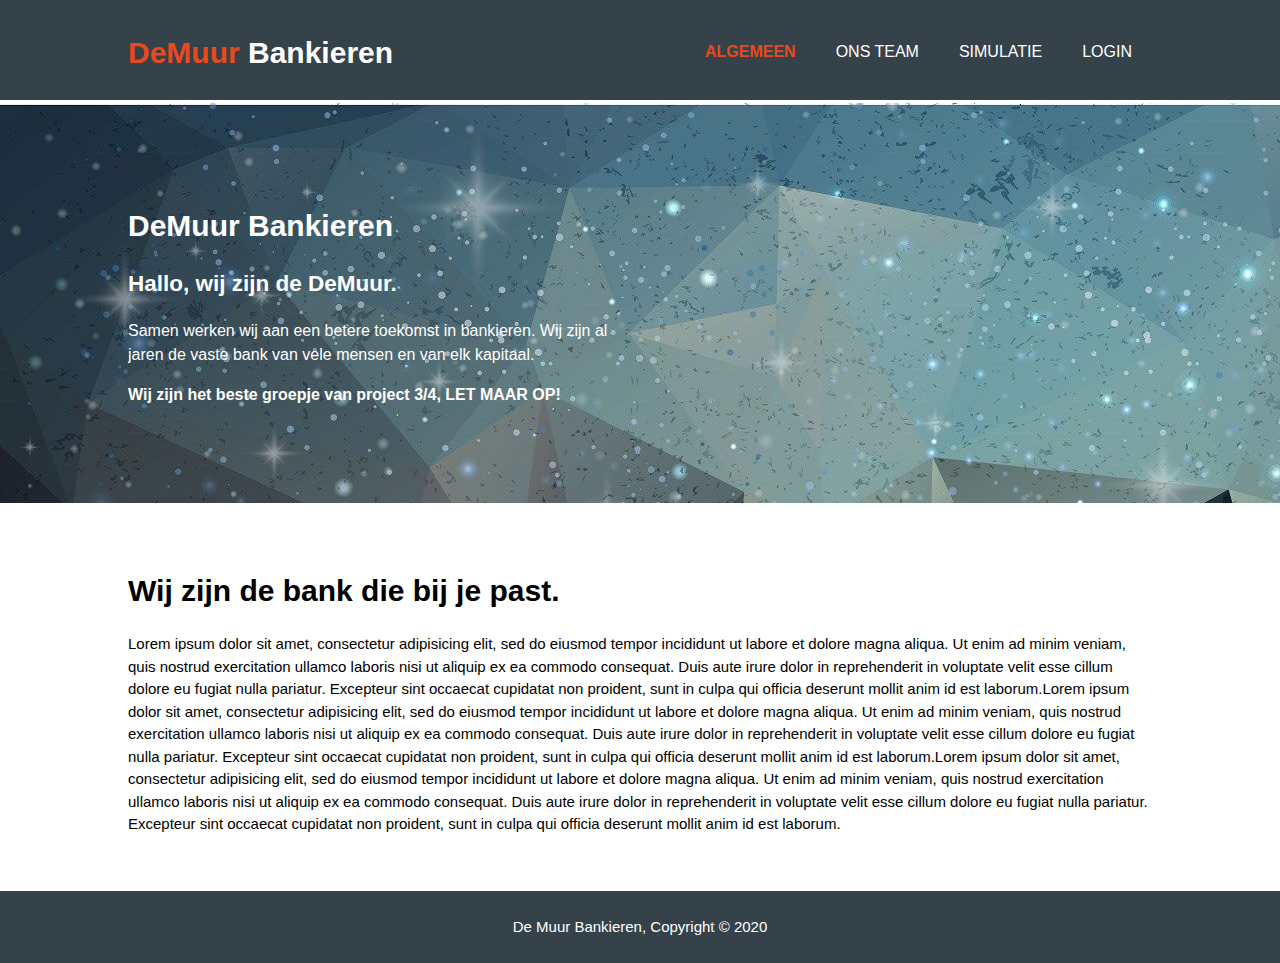
<file: html/index.html>
<!DOCTYPE html>
<html>
  <head>
    <meta charset="utf-8">
    <meta name="viewport" content="width=device-width">
    <meta name="keywords" content="Web Design, school projects, ..... , .....">
    <meta name="author" content="Glenn Capelle">
    <title>DeMuur | Welkom</title>
    <link rel="stylesheet" href="h.css">
  </head>
  <body>
    <header>
        <div class="container">
            <div id="branding">
               <h1><span class="highlight">DeMuur</span> Bankieren</h1>
            </div>
            <nav>
                <ul>
                    <li class="current"><a href="index.html">Algemeen</a></li>
                    <li><a href="aboutus.html">Ons Team</a></li>
                    <li><a href="simulatie.html">Simulatie</a></li>
		    <li><a href="login.php">Login</a></li>
                </ul>
            </nav>
        </div>
    </header>
    <section id="showcase" style="background-image: url('img/showcase1.jpg');">
        <div class="container">
          <h1>DeMuur Bankieren</h1>
          <h2>Hallo, wij zijn de DeMuur.</h2>
          <p>Samen werken wij aan een betere toekomst in bankieren. Wij zijn al <br> jaren de vaste bank van vele mensen en van elk kapitaal.</p>
          <p><b>Wij zijn het beste groepje van project 3/4, LET MAAR OP!</b></p>
        </div>
    </section>
    <br>
    <br>
    <section>
        <div class="container">
          <h1>Wij zijn de bank die bij je past.</h1>
          <p>Lorem ipsum dolor sit amet, consectetur adipisicing elit, sed do eiusmod tempor incididunt ut labore et dolore magna aliqua. Ut enim ad minim veniam, quis nostrud exercitation ullamco laboris nisi ut aliquip ex ea commodo consequat. Duis aute irure dolor in reprehenderit in voluptate velit esse cillum dolore eu fugiat nulla pariatur. Excepteur sint occaecat cupidatat non proident, sunt in culpa qui officia deserunt mollit anim id est laborum.Lorem ipsum dolor sit amet, consectetur adipisicing elit, sed do eiusmod tempor incididunt ut labore et dolore magna aliqua. Ut enim ad minim veniam, quis nostrud exercitation ullamco laboris nisi ut aliquip ex ea commodo consequat. Duis aute irure dolor in reprehenderit in voluptate velit esse cillum dolore eu fugiat nulla pariatur. Excepteur sint occaecat cupidatat non proident, sunt in culpa qui officia deserunt mollit anim id est laborum.Lorem ipsum dolor sit amet, consectetur adipisicing elit, sed do eiusmod tempor incididunt ut labore et dolore magna aliqua. Ut enim ad minim veniam, quis nostrud exercitation ullamco laboris nisi ut aliquip ex ea commodo consequat. Duis aute irure dolor in reprehenderit in voluptate velit esse cillum dolore eu fugiat nulla pariatur. Excepteur sint occaecat cupidatat non proident, sunt in culpa qui officia deserunt mollit anim id est laborum.</p>
        </div>
    </section>
    <br>
    <br>
    <br>
    <br>
    <footer>
        <p>De Muur Bankieren, Copyright &copy; 2020</p>
    </footer>
  </body>
</html>
</file>
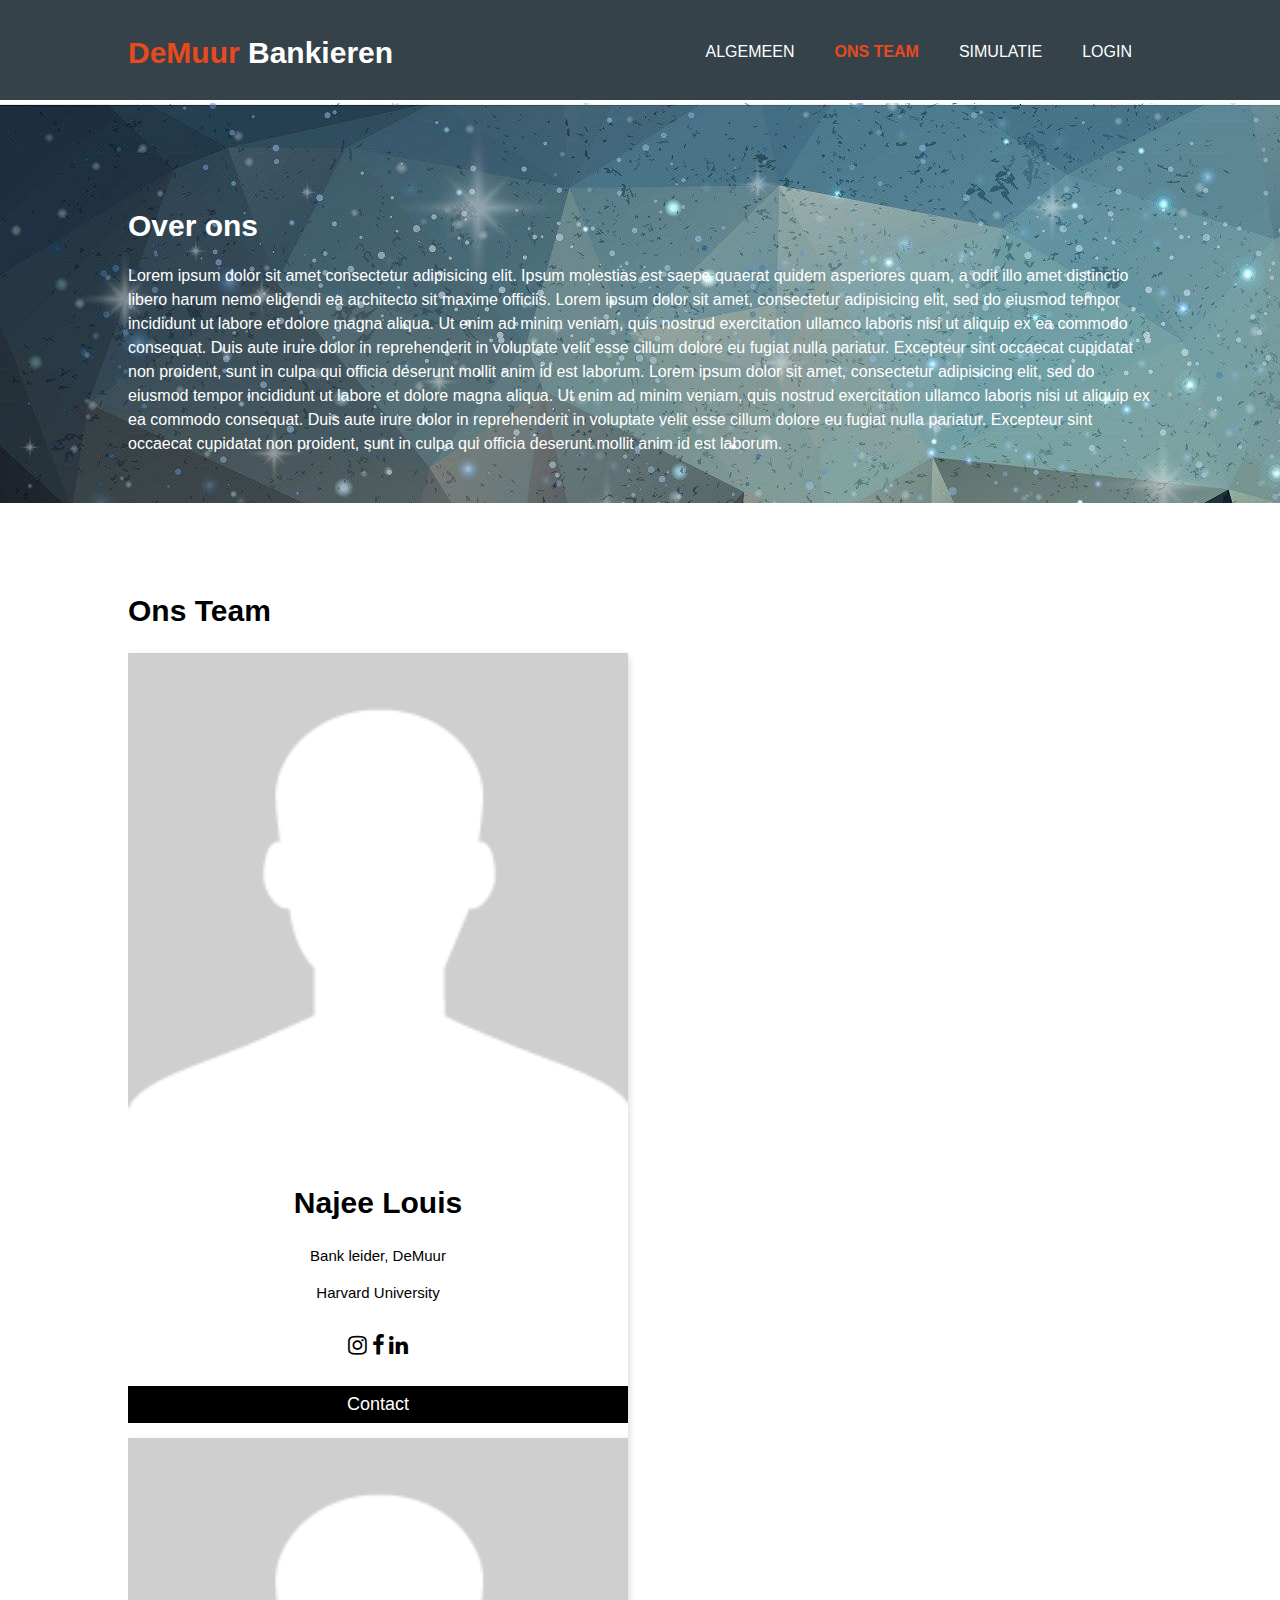
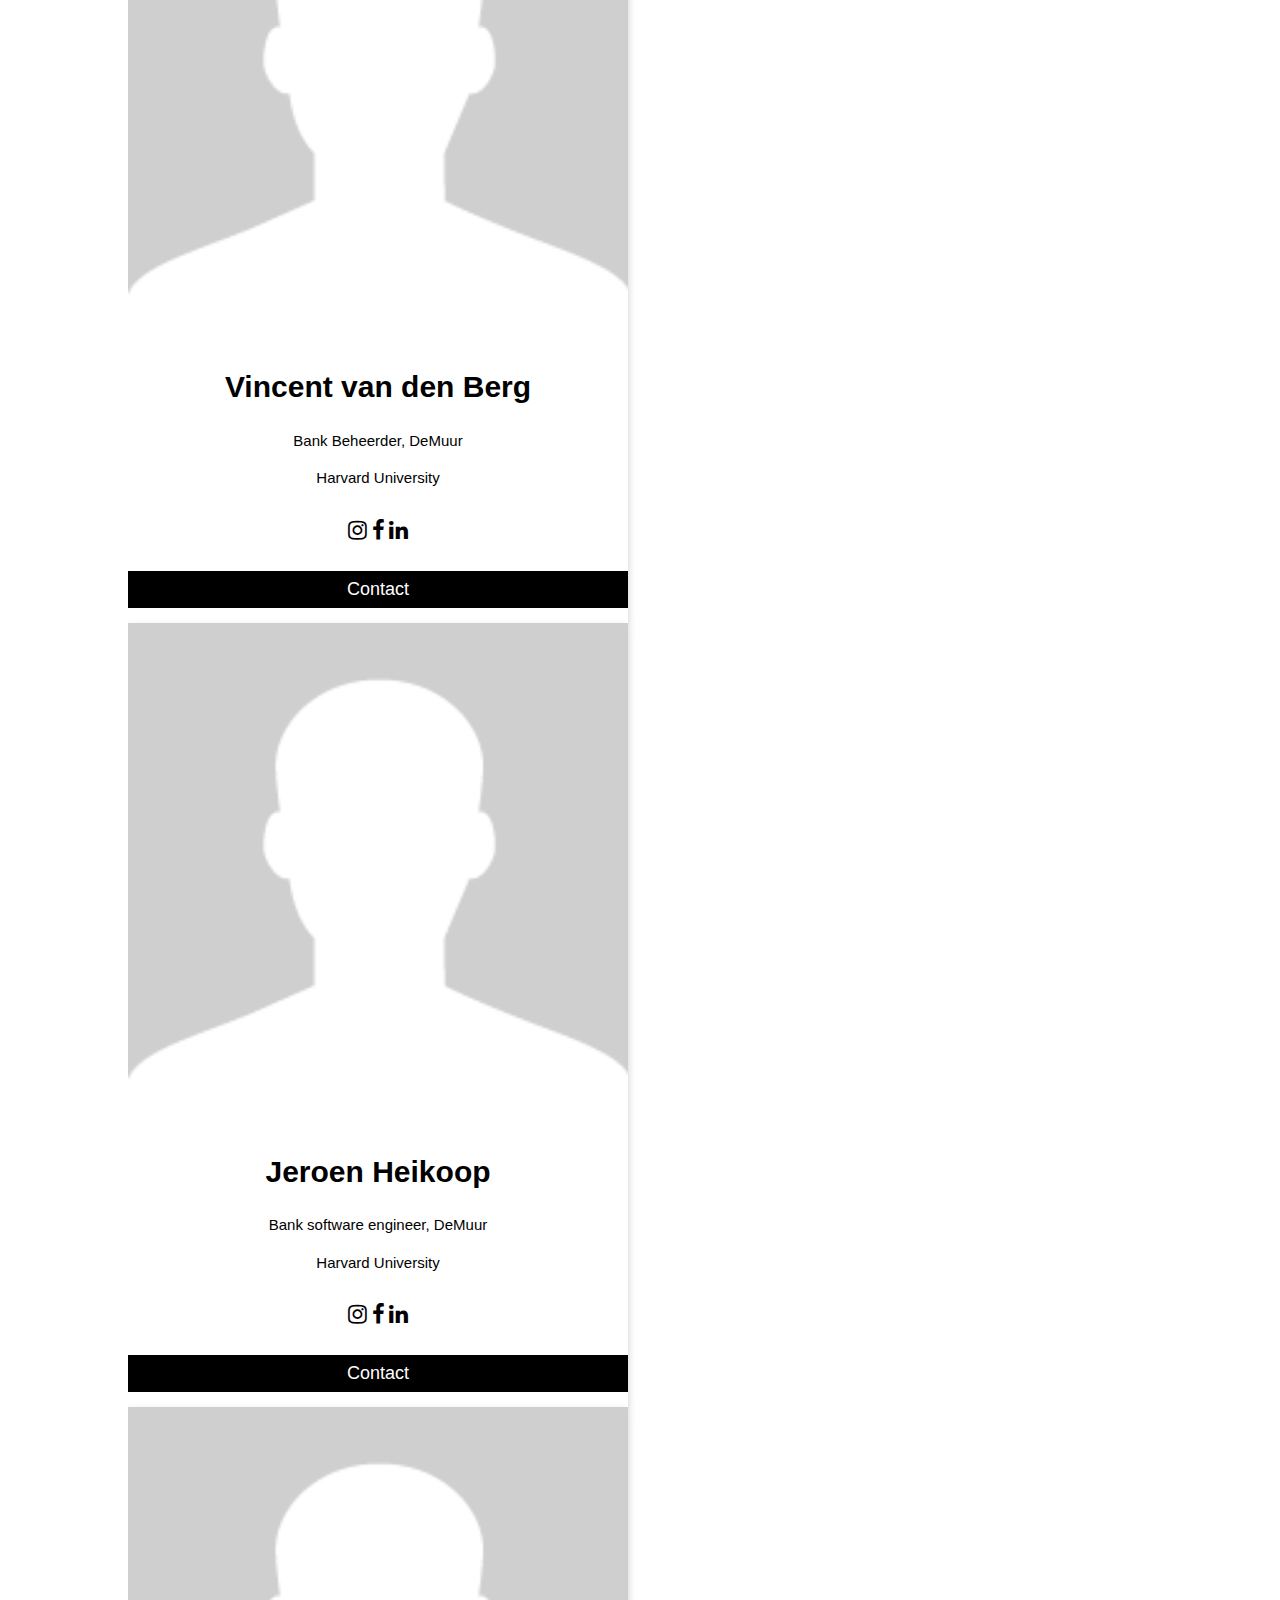
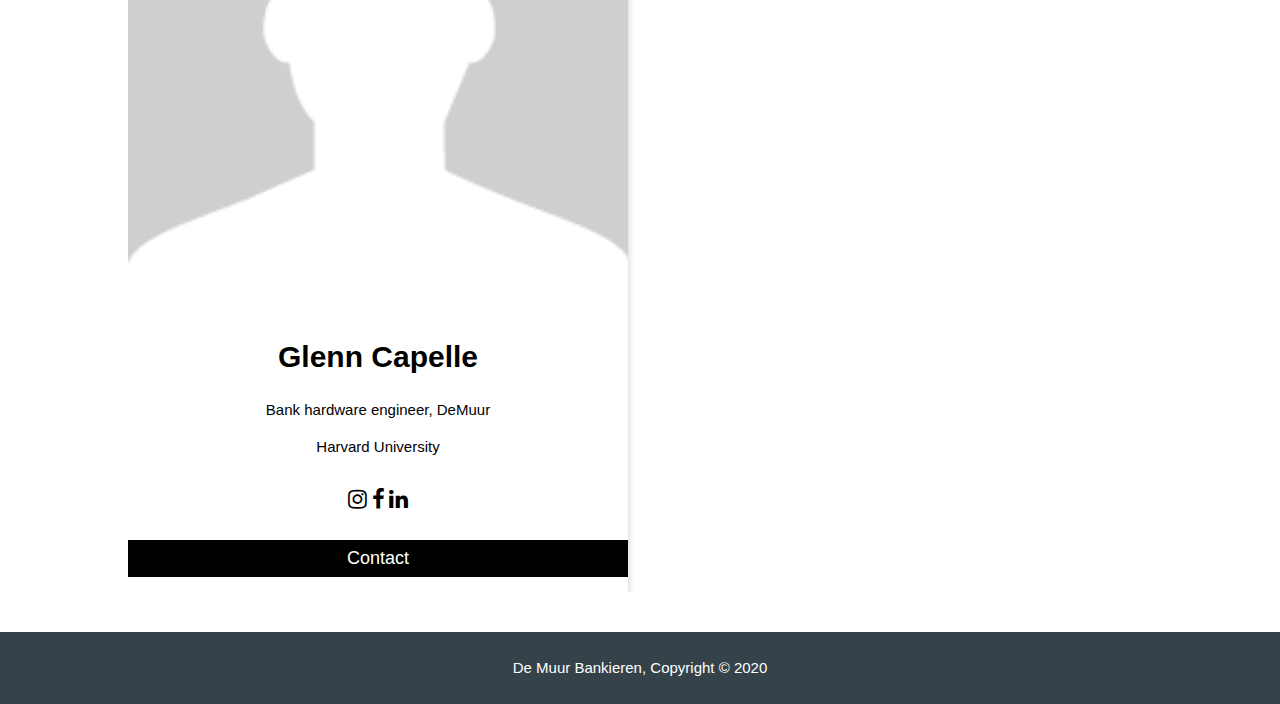
<file: html/aboutus.html>
<!DOCTYPE html>
<html>
  <head>
    <meta charset="utf-8">
    <meta name="viewport" content="width=device-width">
    <meta name="keywords" content="Web Design, school projects, ..... , .....">
    <meta name="author" content="Glenn Capelle">
    <title>DeMuur | Ons Team</title>
    <link rel="stylesheet" href="h.css">
    <link rel="stylesheet" href="https://cdnjs.cloudflare.com/ajax/libs/font-awesome/4.7.0/css/font-awesome.min.css">
  </head>
  <body>
    <header>
        <div class="container">
            <div id="branding">
               <h1><span class="highlight">DeMuur</span> Bankieren</h1>
            </div>
            <nav>
                <ul>
                    <li><a href="index.html">Algemeen</a></li>
                    <li class="current"><a href="aboutus.html">Ons Team</a></li>
                    <li><a href="simulatie.html">Simulatie</a></li>
                    <li><a href="login.php">Login</a></li>
                </ul>
            </nav>
        </div>
    </header>
    <section id="showcase" style="background-image: url('img/showcase1.jpg');">
      <div class="container">
          <h1>Over ons</h1>
          <p>Lorem ipsum dolor sit amet consectetur adipisicing elit. Ipsum molestias est saepe quaerat quidem asperiores quam, a odit illo amet distinctio libero harum nemo eligendi ea architecto sit maxime officiis. Lorem ipsum dolor sit amet, consectetur adipisicing elit, sed do eiusmod tempor incididunt ut labore et dolore magna aliqua. Ut enim ad minim veniam, quis nostrud exercitation ullamco laboris nisi ut aliquip ex ea commodo consequat. Duis aute irure dolor in reprehenderit in voluptate velit esse cillum dolore eu fugiat nulla pariatur. Excepteur sint occaecat cupidatat non proident, sunt in culpa qui officia deserunt mollit anim id est laborum. Lorem ipsum dolor sit amet, consectetur adipisicing elit, sed do eiusmod tempor incididunt ut labore et dolore magna aliqua. Ut enim ad minim veniam, quis nostrud exercitation ullamco laboris nisi ut aliquip ex ea commodo consequat. Duis aute irure dolor in reprehenderit in voluptate velit esse cillum dolore eu fugiat nulla pariatur. Excepteur sint occaecat cupidatat non proident, sunt in culpa qui officia deserunt mollit anim id est laborum.
          </p>
      </div>
    </section>
    <br>
    <br>
    <section id="boxes">
      <div class="container">
        <h1>Ons Team</h1>
        <div class="card">
          <img src="img/noProfilePicture.jpg" alt="no" style="width:100%">
          <h1>Najee Louis</h1>
          <p class="title">Bank leider, DeMuur</p>
          <p>Harvard University</p>
          <div style="margin: 24px 0;">
            <a href="#"><i class="fa fa-instagram"></i></a>
            <a href="#"><i class="fa fa-facebook"></i></a>
            <a target="_blank" href="#"><i class="fa fa-linkedin"></i></a>
          </div>
          <p><button>Contact</button></p>
        </div>
        <div class="card">
          <img src="img/noProfilePicture.jpg" alt="no" style="width:100%">
          <h1>Vincent van den Berg</h1>
          <p class="title">Bank Beheerder, DeMuur</p>
          <p>Harvard University</p>
          <div style="margin: 24px 0;">
            <a href="#"><i class="fa fa-instagram"></i></a>
            <a href="#"><i class="fa fa-facebook"></i></a>
            <a target="_blank" href="#"><i class="fa fa-linkedin"></i></a>
          </div>
          <p><button>Contact</button></p>
        </div>
        <div class="card">
          <img src="img/noProfilePicture.jpg" alt="no" style="width:100%">
          <h1>Jeroen Heikoop</h1>
          <p class="title">Bank software engineer, DeMuur</p>
          <p>Harvard University</p>
          <div style="margin: 24px 0;">
            <a href="#"><i class="fa fa-instagram"></i></a>
            <a href="#"><i class="fa fa-facebook"></i></a>
            <a target="_blank" href="#"><i class="fa fa-linkedin"></i></a>
          </div>
          <p><button>Contact</button></p>
        </div>
        <div class="card">
          <img src="img/noProfilePicture.jpg" alt="no" style="width:100%">
          <h1>Glenn Capelle</h1>
          <p class="title">Bank hardware engineer, DeMuur</p>
          <p>Harvard University</p>
          <div style="margin: 24px 0;">
            <a target="_blank" href="https://www.instagram.com/glenncapelle/"><i class="fa fa-instagram"></i></a>
            <a target="_blank" href="https://www.facebook.com/glenn.capelle"><i class="fa fa-facebook"></i></a>
            <a target="_blank" href="https://nl.linkedin.com/in/glenn-capelle-469343176"><i class="fa fa-linkedin"></i></a>
          </div>
          <p><button>Contact</button></p>
        </div>
      </div>
    </section>
    <br>
    <br>
    <br>
    <br>
      <footer>
        <p>De Muur Bankieren, Copyright &copy; 2020</p>
    </footer>
  </body>
</html>
</file>
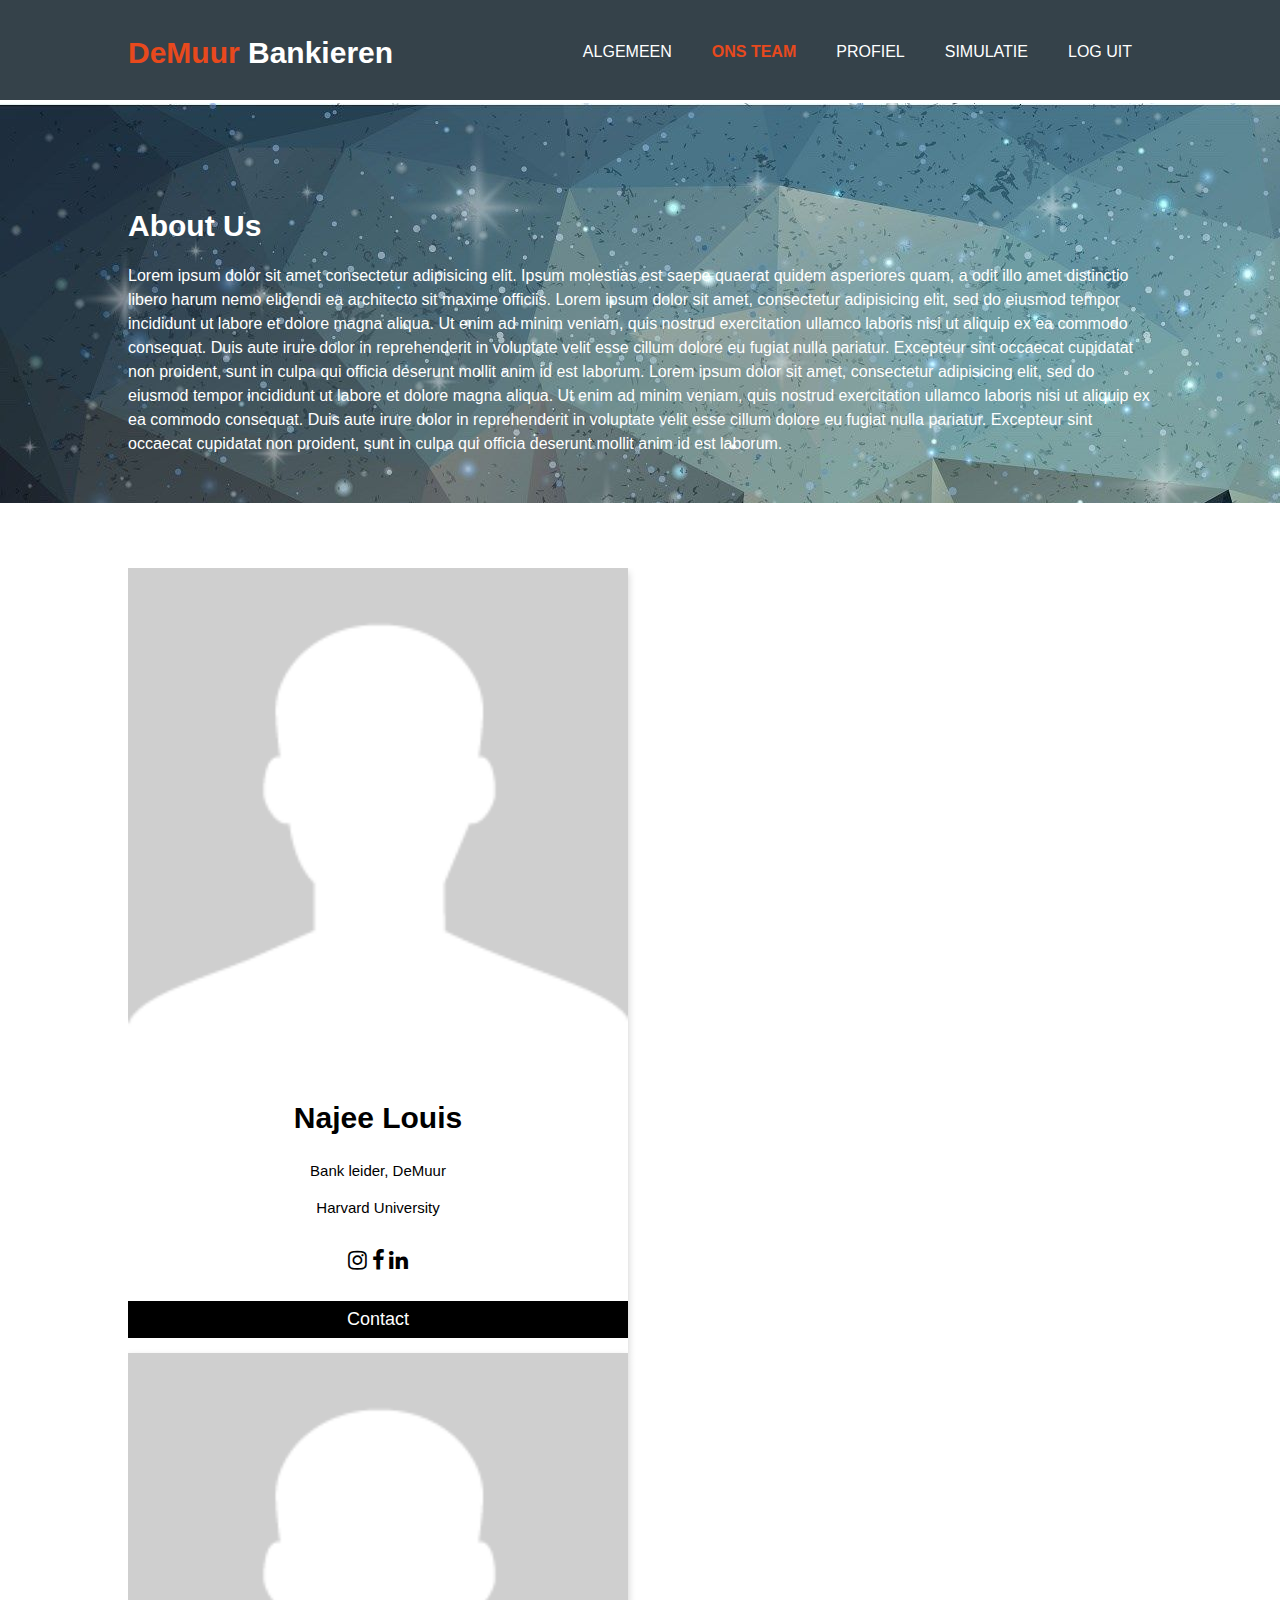
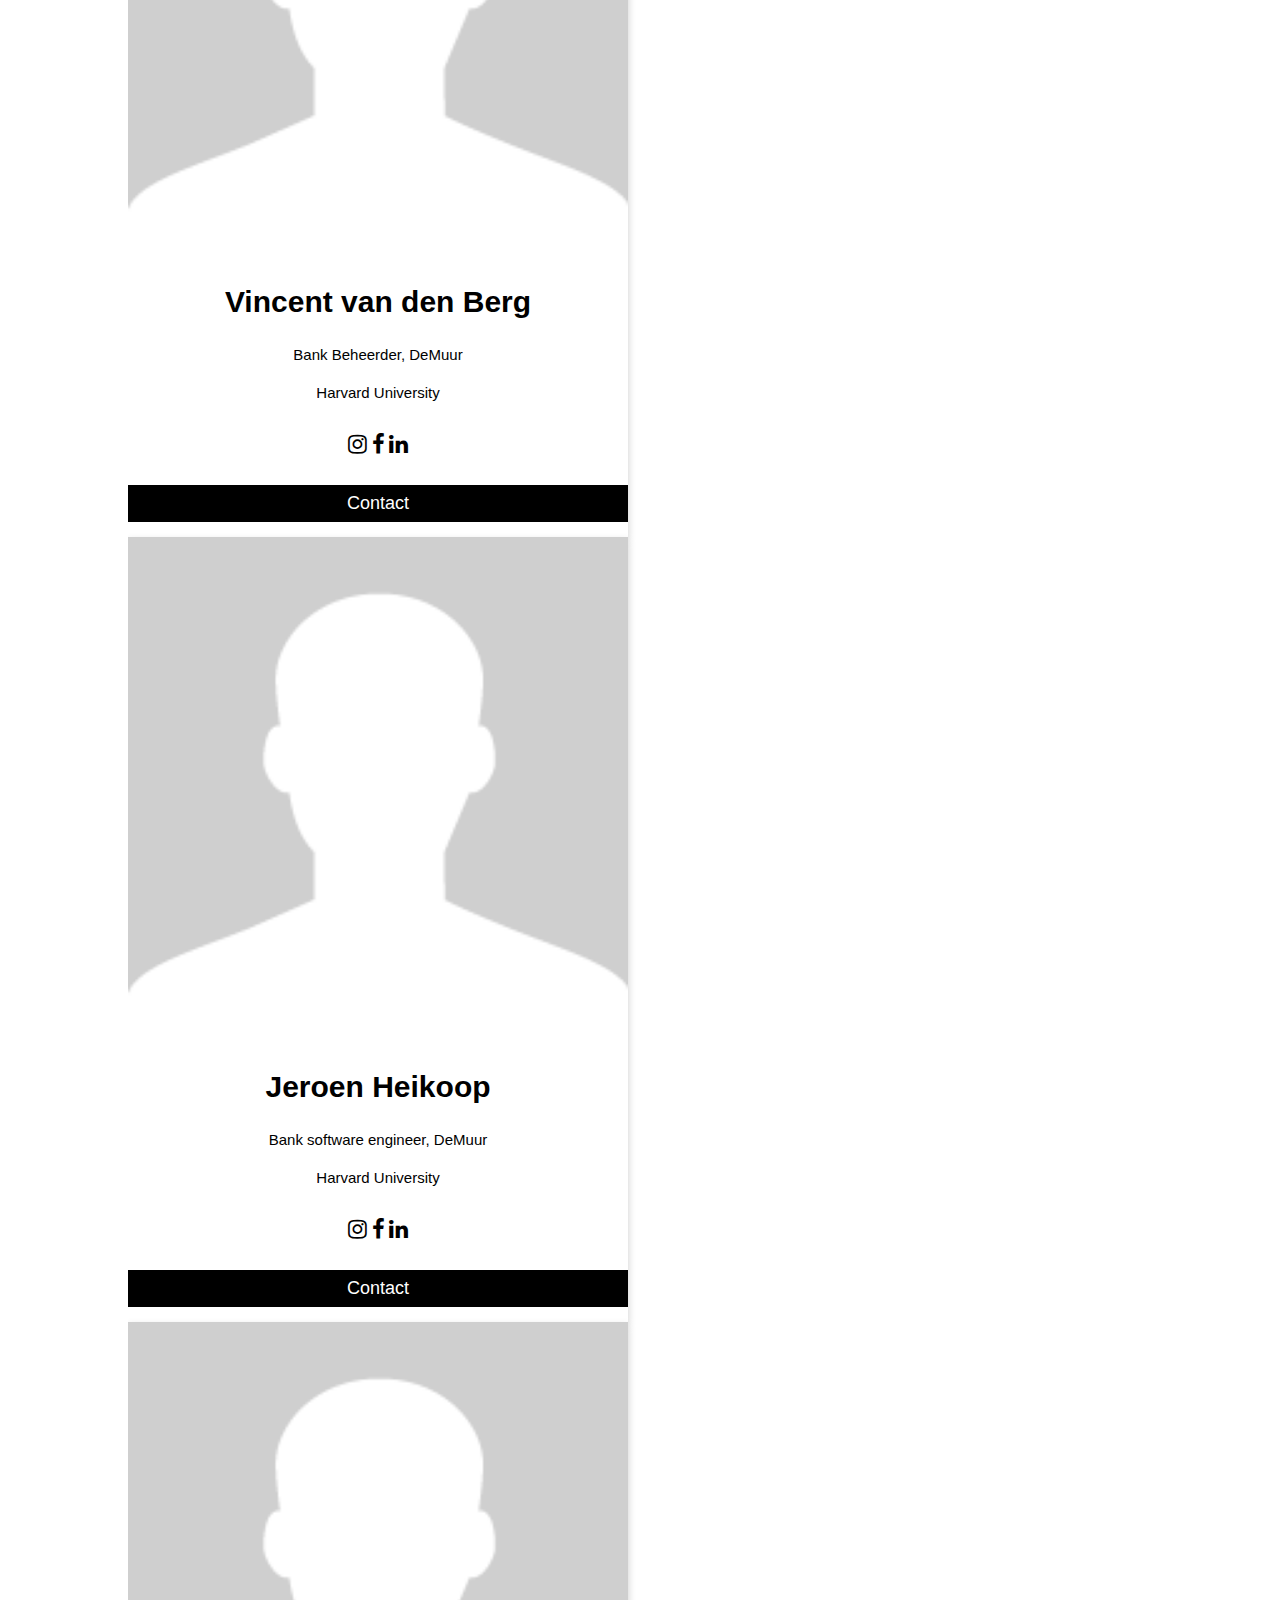
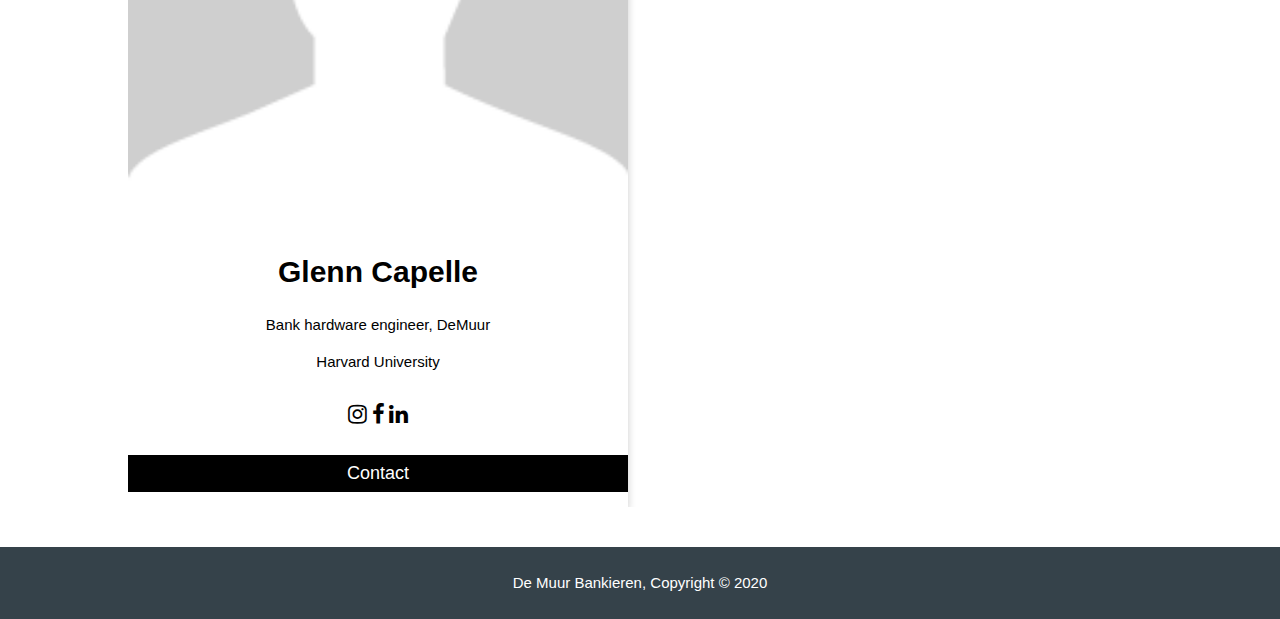
<file: html/aboutus2.html>
<!DOCTYPE html>
<html>
  <head>
    <meta charset="utf-8">
    <meta name="viewport" content="width=device-width">
    <meta name="keywords" content="Web Design, school projects, ..... , .....">
    <meta name="author" content="Glenn Capelle">
    <title>DeMuur | Ons Team</title>
    <link rel="stylesheet" href="h.css">
    <link rel="stylesheet" href="https://cdnjs.cloudflare.com/ajax/libs/font-awesome/4.7.0/css/font-awesome.min.css">
  </head>
  <body>
    <header>
        <div class="container">
            <div id="branding">
               <h1><span class="highlight">DeMuur</span> Bankieren</h1>
            </div>
            <nav>
                <ul>
                    <li><a href="index1.html">Algemeen</a></li>
                    <li class="current"><a href="aboutus2.html">Ons Team</a></li>
                    <li><a href="Profile.php">Profiel</a></li>
                    <li><a href="Simulatie.html">Simulatie</a></li>
                    <li><a href="includes/logout.inc.php">Log Uit</a></li>
                </ul>
            </nav>
        </div>
    </header>
    <section id="showcase" style="background-image: url('img/showcase1.jpg');">
      <div class="container">
          <h1>About Us</h1>
          <p>Lorem ipsum dolor sit amet consectetur adipisicing elit. Ipsum molestias est saepe quaerat quidem asperiores quam, a odit illo amet distinctio libero harum nemo eligendi ea architecto sit maxime officiis. Lorem ipsum dolor sit amet, consectetur adipisicing elit, sed do eiusmod tempor incididunt ut labore et dolore magna aliqua. Ut enim ad minim veniam, quis nostrud exercitation ullamco laboris nisi ut aliquip ex ea commodo consequat. Duis aute irure dolor in reprehenderit in voluptate velit esse cillum dolore eu fugiat nulla pariatur. Excepteur sint occaecat cupidatat non proident, sunt in culpa qui officia deserunt mollit anim id est laborum. Lorem ipsum dolor sit amet, consectetur adipisicing elit, sed do eiusmod tempor incididunt ut labore et dolore magna aliqua. Ut enim ad minim veniam, quis nostrud exercitation ullamco laboris nisi ut aliquip ex ea commodo consequat. Duis aute irure dolor in reprehenderit in voluptate velit esse cillum dolore eu fugiat nulla pariatur. Excepteur sint occaecat cupidatat non proident, sunt in culpa qui officia deserunt mollit anim id est laborum.
          </p>
      </div>
    </section>
    <br>
    <br>
    <section id="boxes">
      <div class="container">
        <div class="card">
          <img src="img/noProfilePicture.jpg" alt="no" style="width:100%">
          <h1>Najee Louis</h1>
          <p class="title">Bank leider, DeMuur</p>
          <p>Harvard University</p>
          <div style="margin: 24px 0;">
            <a href="#"><i class="fa fa-instagram"></i></a>
            <a href="#"><i class="fa fa-facebook"></i></a>
            <a target="_blank" href="#"><i class="fa fa-linkedin"></i></a>
          </div>
          <p><button>Contact</button></p>
        </div>
        <div class="card">
          <img src="img/noProfilePicture.jpg" alt="no" style="width:100%">
          <h1>Vincent van den Berg</h1>
          <p class="title">Bank Beheerder, DeMuur</p>
          <p>Harvard University</p>
          <div style="margin: 24px 0;">
            <a href="#"><i class="fa fa-instagram"></i></a>
            <a href="#"><i class="fa fa-facebook"></i></a>
            <a target="_blank" href="#"><i class="fa fa-linkedin"></i></a>
          </div>
          <p><button>Contact</button></p>
        </div>
        <div class="card">
          <img src="img/noProfilePicture.jpg" alt="no" style="width:100%">
          <h1>Jeroen Heikoop</h1>
          <p class="title">Bank software engineer, DeMuur</p>
          <p>Harvard University</p>
          <div style="margin: 24px 0;">
            <a href="#"><i class="fa fa-instagram"></i></a>
            <a href="#"><i class="fa fa-facebook"></i></a>
            <a target="_blank" href="#"><i class="fa fa-linkedin"></i></a>
          </div>
          <p><button>Contact</button></p>
        </div>
        <div class="card">
          <img src="img/noProfilePicture.jpg" alt="no" style="width:100%">
          <h1>Glenn Capelle</h1>
          <p class="title">Bank hardware engineer, DeMuur</p>
          <p>Harvard University</p>
          <div style="margin: 24px 0;">
            <a target="_blank" href="https://www.instagram.com/glenncapelle/"><i class="fa fa-instagram"></i></a>
            <a target="_blank" href="https://www.facebook.com/glenn.capelle"><i class="fa fa-facebook"></i></a>
            <a target="_blank" href="https://nl.linkedin.com/in/glenn-capelle-469343176"><i class="fa fa-linkedin"></i></a>
          </div>
          <p><button>Contact</button></p>
        </div>
      </div>
    </section>
    <br>
    <br>
    <br>
    <br>
      <footer>
        <p>De Muur Bankieren, Copyright &copy; 2020</p>
    </footer>
  </body>
</html>
</file>
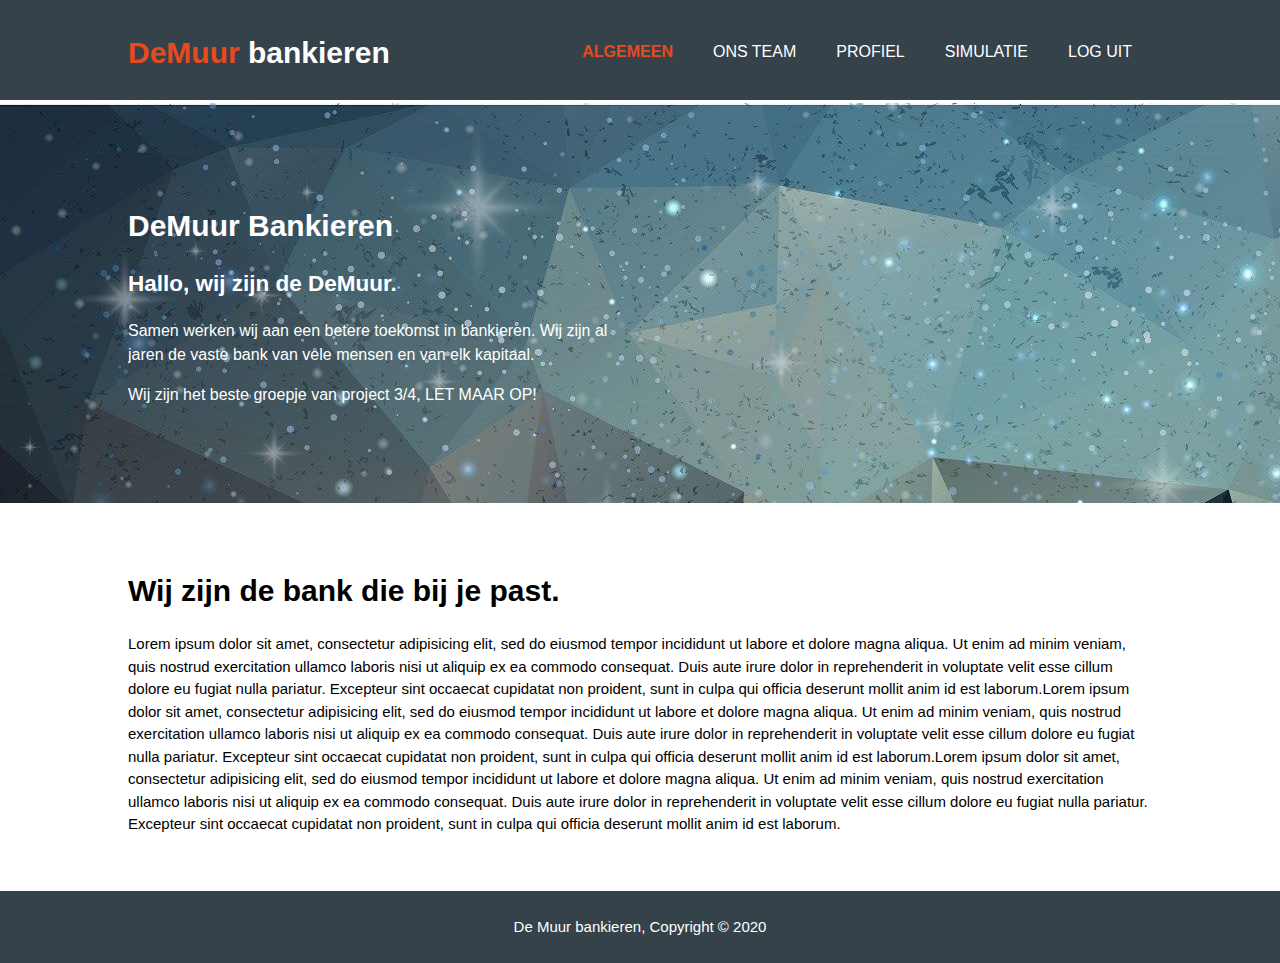
<file: html/index1.html>
<!DOCTYPE html>
<html>
  <head>
    <meta charset="utf-8">
    <meta name="viewport" content="width=device-width">
    <meta name="keywords" content="Web Design, school projects, ..... , .....">
    <meta name="author" content="Glenn Capelle">
    <title>DeMuur | Welkom</title>
    <link rel="stylesheet" href="h.css">
  </head>
  <body>
    <header>
        <div class="container">
            <div id="branding">
               <h1><span class="highlight">DeMuur</span> bankieren</h1>
            </div>
            <nav>
                <ul>
                  <li class="current"><a href="index1.html">Algemeen</a></li>
                  <li><a href="aboutus2.html">Ons Team</a></li>
                  <li><a href="Profile.php">Profiel</a></li>
                  <li><a href="Simulatie.html">Simulatie</a></li>
                  <li><a href="includes/logout.inc.php">Log Uit</a></li>
                </ul>
            </nav>
        </div>
    </header>
    <section id="showcase" style="background-image: url('img/showcase1.jpg');">
        <div class="container">
          <h1>DeMuur Bankieren</h1>
          <h2>Hallo, wij zijn de DeMuur.</h2>
          <p>Samen werken wij aan een betere toekomst in bankieren. Wij zijn al <br> jaren de vaste bank van vele mensen en van elk kapitaal.</p>
          <p>Wij zijn het beste groepje van project 3/4, LET MAAR OP!</p>
        </div>
    </section>
    <br>
    <br>
    <section>
        <div class="container">
          <h1>Wij zijn de bank die bij je past.</h1>
          <p>Lorem ipsum dolor sit amet, consectetur adipisicing elit, sed do eiusmod tempor incididunt ut labore et dolore magna aliqua. Ut enim ad minim veniam, quis nostrud exercitation ullamco laboris nisi ut aliquip ex ea commodo consequat. Duis aute irure dolor in reprehenderit in voluptate velit esse cillum dolore eu fugiat nulla pariatur. Excepteur sint occaecat cupidatat non proident, sunt in culpa qui officia deserunt mollit anim id est laborum.Lorem ipsum dolor sit amet, consectetur adipisicing elit, sed do eiusmod tempor incididunt ut labore et dolore magna aliqua. Ut enim ad minim veniam, quis nostrud exercitation ullamco laboris nisi ut aliquip ex ea commodo consequat. Duis aute irure dolor in reprehenderit in voluptate velit esse cillum dolore eu fugiat nulla pariatur. Excepteur sint occaecat cupidatat non proident, sunt in culpa qui officia deserunt mollit anim id est laborum.Lorem ipsum dolor sit amet, consectetur adipisicing elit, sed do eiusmod tempor incididunt ut labore et dolore magna aliqua. Ut enim ad minim veniam, quis nostrud exercitation ullamco laboris nisi ut aliquip ex ea commodo consequat. Duis aute irure dolor in reprehenderit in voluptate velit esse cillum dolore eu fugiat nulla pariatur. Excepteur sint occaecat cupidatat non proident, sunt in culpa qui officia deserunt mollit anim id est laborum.</p>
        </div>
    </section>
    <br>
    <br>
    <br>
    <br>
    <footer>
        <p>De Muur bankieren, Copyright &copy; 2020</p>
    </footer>
  </body>
</html>
</file>
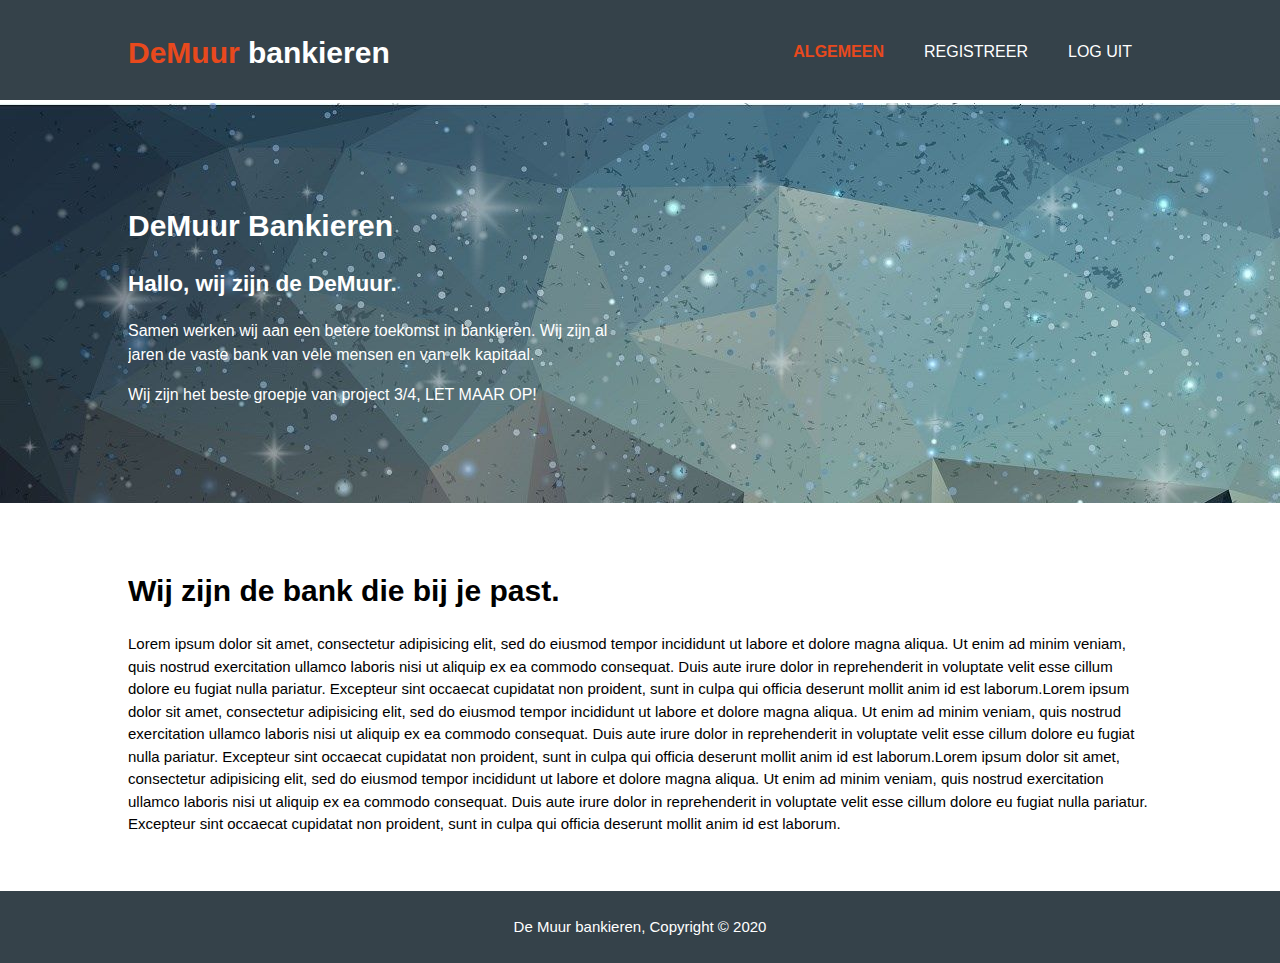
<file: html/index2.html>
<!DOCTYPE html>
<html>
  <head>
    <meta charset="utf-8">
    <meta name="viewport" content="width=device-width">
    <meta name="keywords" content="Web Design, school projects, ..... , .....">
    <meta name="author" content="Glenn Capelle">
    <title>DeMuur | Welkom</title>
    <link rel="stylesheet" href="h.css">
  </head>
  <body>
    <header>
        <div class="container">
            <div id="branding">
               <h1><span class="highlight">DeMuur</span> bankieren</h1>
            </div>
            <nav>
                <ul>
                  <li class="current"><a href="index1.html">Algemeen</a></li>
                  <li><a href="signup.php">Registreer</a></li>
                  <li><a href="includes/logout.inc.php">Log Uit</a></li>
                </ul>
            </nav>
        </div>
    </header>
    <section id="showcase" style="background-image: url('img/showcase1.jpg');">
        <div class="container">
          <h1>DeMuur Bankieren</h1>
          <h2>Hallo, wij zijn de DeMuur.</h2>
          <p>Samen werken wij aan een betere toekomst in bankieren. Wij zijn al <br> jaren de vaste bank van vele mensen en van elk kapitaal.</p>
          <p>Wij zijn het beste groepje van project 3/4, LET MAAR OP!</p>
        </div>
    </section>
    <br>
    <br>
    <section>
        <div class="container">
          <h1>Wij zijn de bank die bij je past.</h1>
          <p>Lorem ipsum dolor sit amet, consectetur adipisicing elit, sed do eiusmod tempor incididunt ut labore et dolore magna aliqua. Ut enim ad minim veniam, quis nostrud exercitation ullamco laboris nisi ut aliquip ex ea commodo consequat. Duis aute irure dolor in reprehenderit in voluptate velit esse cillum dolore eu fugiat nulla pariatur. Excepteur sint occaecat cupidatat non proident, sunt in culpa qui officia deserunt mollit anim id est laborum.Lorem ipsum dolor sit amet, consectetur adipisicing elit, sed do eiusmod tempor incididunt ut labore et dolore magna aliqua. Ut enim ad minim veniam, quis nostrud exercitation ullamco laboris nisi ut aliquip ex ea commodo consequat. Duis aute irure dolor in reprehenderit in voluptate velit esse cillum dolore eu fugiat nulla pariatur. Excepteur sint occaecat cupidatat non proident, sunt in culpa qui officia deserunt mollit anim id est laborum.Lorem ipsum dolor sit amet, consectetur adipisicing elit, sed do eiusmod tempor incididunt ut labore et dolore magna aliqua. Ut enim ad minim veniam, quis nostrud exercitation ullamco laboris nisi ut aliquip ex ea commodo consequat. Duis aute irure dolor in reprehenderit in voluptate velit esse cillum dolore eu fugiat nulla pariatur. Excepteur sint occaecat cupidatat non proident, sunt in culpa qui officia deserunt mollit anim id est laborum.</p>
        </div>
    </section>
    <br>
    <br>
    <br>
    <br>
    <footer>
        <p>De Muur bankieren, Copyright &copy; 2020</p>
    </footer>
  </body>
</html>
</file>
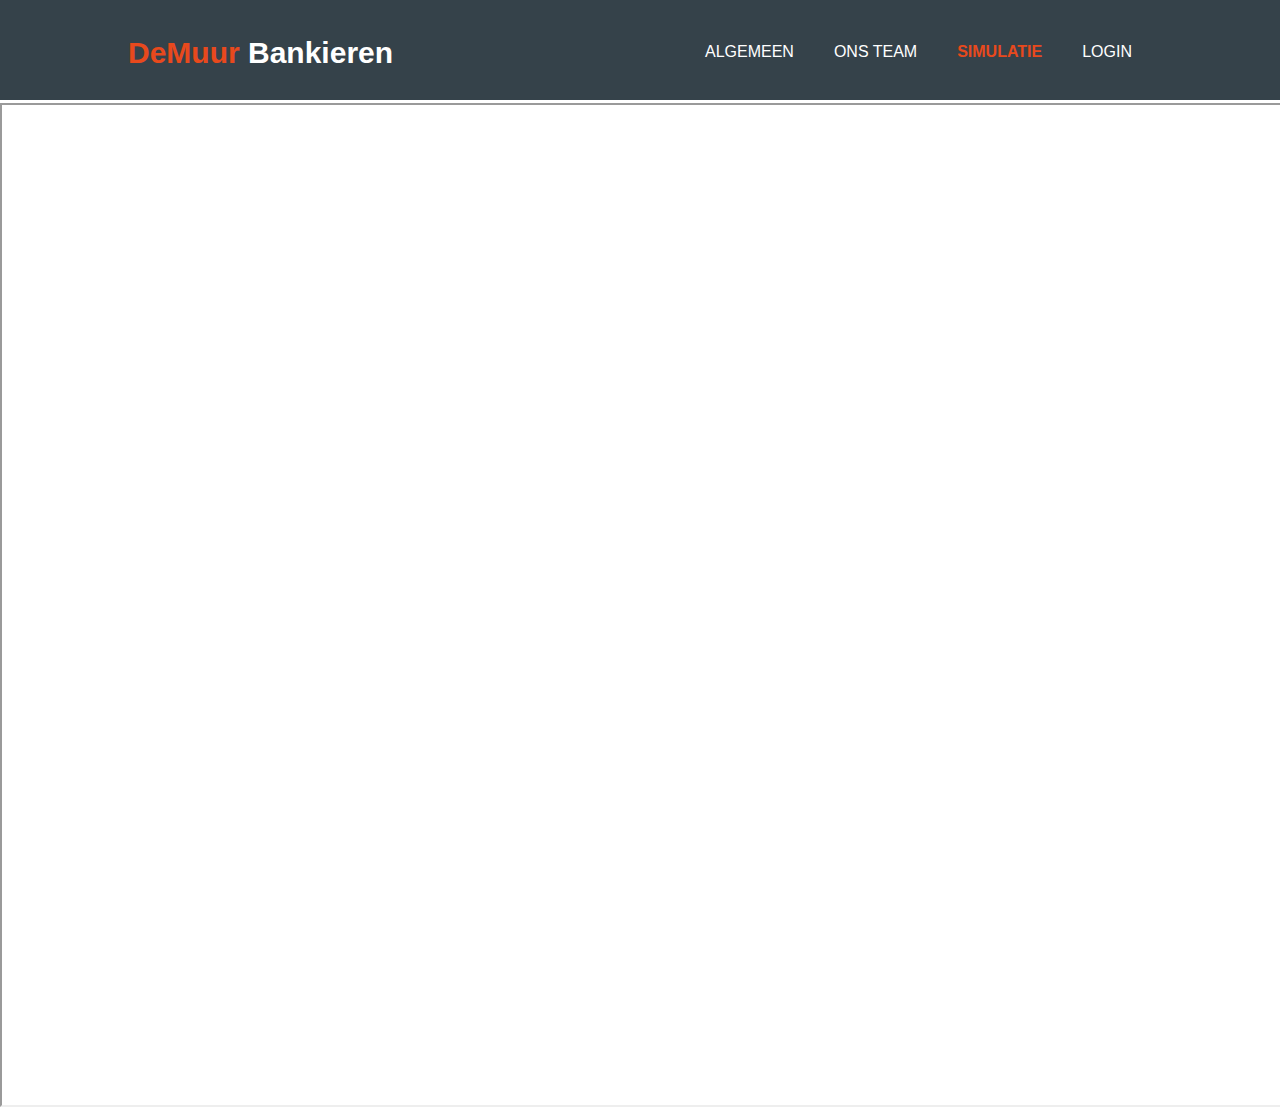
<file: html/simulatie.html>
<!DOCTYPE html>
<html>
  <head>
    <meta charset="utf-8">
    <meta name="viewport" content="width=device-width">
    <meta name="keywords" content="Web Design, school projects, ..... , .....">
    <meta name="author" content="Glenn Capelle">
    <title>DeMuur | Registreer</title>
    <link rel="stylesheet" href="styling/project34_v2.css">
  </head>
  <body>
    <header>
        <div class="container">
            <div id="branding">
               <h1><span class="highlight">DeMuur</span> Bankieren</h1>
            </div>
            <nav>
                <ul>
                  <li><a href="index.html">Algemeen</a></li>
                  <li><a href="aboutus.html">Ons Team</a></li>
                  <li class="current"><a href="Simulatie.html">Simulatie</a></li>
                  <li><a href="login.php">Login</a></li>
                </ul>
            </nav>
        </div>
    </header>
    <section>
      <iframe src="http://77.173.174.44:8040/ajaxswing/apps/gui" height="1000" width="1500"></iframe>
    </section>
  </body>
</html>
</file>
<file: html/h.css>
body{
    font: 15px/1.5 Arial, Helvetica,sans-serif;
    padding:0;
    margin:0;

  }

  /* Global */
  .container{
    width:80%;
    margin:auto;
    overflow:hidden;
  }

  ul{
    margin:0;
    padding:0;
  }

  .button_1{
    height: 22px;
    background:#e8491d;
    border:0;
    color:#ffffff;
  }

  .dark{
    padding:15px;
    background:#35424a;
    color:#ffffff;
    margin-top:10px;
    margin-bottom:10px;
  }

  /* Header **/
  header{
    background: #35424a;
    color:#ffffff;
    padding-top:30px;
    min-height:70px;
    border-bottom: white 3px solid;
  }

  header a{
    color:#ffffff;
    text-decoration:none;
    text-transform: uppercase;
    font-size:16px;
  }

  header li{
    float:left;
    display:inline;
    padding: 0 20px 0 20px;
  }

  header #branding{
    float:left;
  }

  header #branding h1{
    margin:0;
  }

  header nav{
    float:right;
    margin-top:10px;
  }

  header .highlight, header .current a{
    color:#e8491d;
    font-weight:bold;
  }

  header a:hover{
    color:#cccccc;
    font-weight:bold;
  }

  .card {
    box-shadow: 0 4px 8px 0 rgba(0, 0, 0, 0.2);

    width: 500px;
    margin: auto;
    margin-right: 100px;
    text-align: center;
    float: center;
    display: inline-block;

    font-family: arial;
  }

  button {
    border: none;
    outline: 0;
    display: inline-block;
    padding: 8px;
    color: white;
    background-color: #000;
    text-align: center;
    cursor: pointer;
    width: 100%;
    font-size: 18px;
  }

  a {
    text-decoration: none;
    font-size: 22px;
    color: black;
  }

  button:hover, a:hover {
    opacity: 0.7;
  }

  /* Showcase */
  #showcase{
    min-height:400px;
    text-align:left;
    color:#ffffff;
  }

  #showcase h1{
    margin-top:100px;
    font-size:30px;
    margin-bottom:10px;
    color: white;
  }

  #showcase p{
    font-size:16px;
  }

  /* Boxes */
  #boxes{
    margin-top:20px;
  }

  #boxes .box{
    float:left;
    text-align: center;
    width:30%;
    padding:10px;
  }

  #boxes .box img{
    width:90px;
  }

  /* Services */
  ul#services li{
    list-style: none;
    padding:20px;
    border: #cccccc solid 1px;
    margin-bottom:5px;
    background:#e6e6e6;
  }

  footer{

    padding:10px;
    margin-top:-50px;
    color:#ffffff;
    background-color:#35424a;
    text-align: center;
  }

  /* Media Queries */
  @media(max-width: 768px){
    header #branding,
    header nav,
    header nav li,
    #newsletter h1,
    #newsletter form,
    #boxes .box,
    article#main-col,
    aside#sidebar{
      float:none;
      text-align:center;
      width:100%;
    }

    header{
      padding-bottom:20px;
    }

    #showcase h1{
      margin-top:40px;
    }

    #newsletter button, .quote button{
      display:block;
      width:100%;
    }

    #newsletter form input[type="email"], .quote input, .quote textarea{
      width:100%;
      margin-bottom:5px;
    }
  }

.pagetitle{
  font: 20px;
}
</file>
<file: html/styling/project34_v2.css>
body{
    font: 15px/1.5 Arial, Helvetica,sans-serif;
    padding:0;
    margin:0;
  }

  /* Global */
  .container{
    width:80%;
    margin:auto;
    overflow:hidden;
  }

  ul{
    margin:0;
    padding:0;
  }

  /* Header **/
  header{
    background: #35424a;
    color:#ffffff;
    padding-top:30px;
    min-height:70px;
    border-bottom: white 3px solid;
  }

  header a{
    color:#ffffff;
    text-decoration:none;
    text-transform: uppercase;
    font-size:16px;
  }

  header li{
    float:left;
    display:inline;
    padding: 0 20px 0 20px;
  }

  header #branding{
    float:left;
  }

  header #branding h1{
    margin:0;
  }

  header nav{
    float:right;
    margin-top:10px;
  }

  header .highlight, header .current a{
    color:#e8491d;
    font-weight:bold;
  }

  header a:hover{
    color:#cccccc;
    font-weight:bold;
  }

  .box{
      width: 300px;
      /*height: 300px;*/
      padding: 40px;
      position: absolute;
      top: 85%;
      left: 50%;
      transform: translate(-50%, -50%);
      background: white;
      text-align: center;
  }

  .box h1{
      color: black;
      text-transform: uppercase;
      font-weight: 500;
  }

.box input[type="text"], input[type="password"], input[type="date"], select{
    width: 100%;
    padding: 12px 20px;
    margin: 8px 0;
    display: inline-block;
    border: 1px solid #ccc;
    border-radius: 4px;
    box-sizing: border-box;
}

.box button{
  width: 100%;
  background-color: #35424a;
  color: white;
  padding: 14px 20px;
  margin: 8px 0;
  border: none;
  border-radius: 4px;
  cursor: pointer;
}

.box button:hover{
  background-color: black;
}
  @media(max-width: 768px){
    header #branding,
    header nav,
    header nav li,

    header{
      padding-bottom:20px;
    }
</file>
